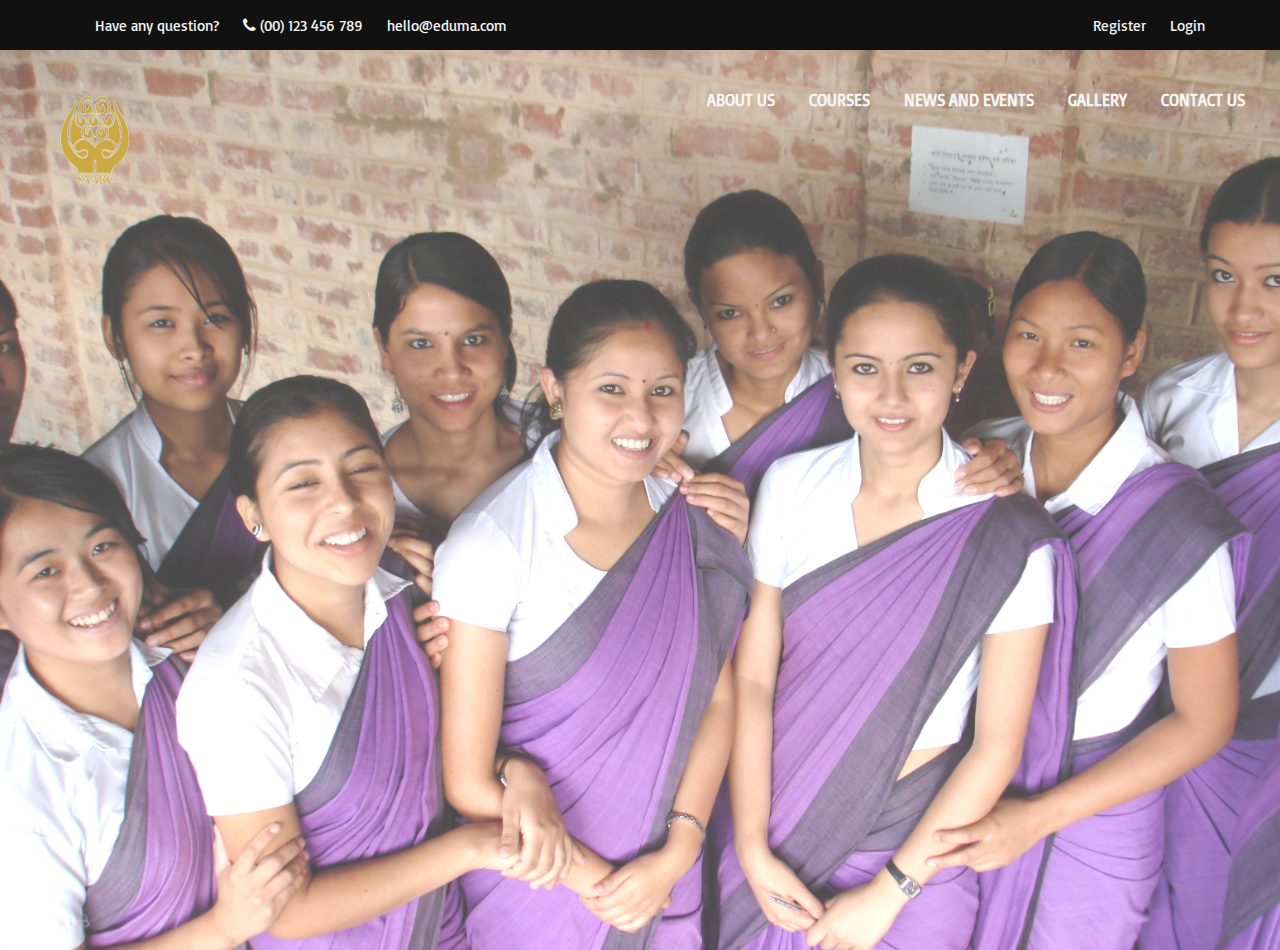
<file: index.html>
<!DOCTYPE html>
<html lang="en">
<head>
   <meta charset="UTF-8">
   <meta name="viewport" content="width=device-width, initial-scale=1.0">
   <meta http-equiv="X-UA-Compatible" content="ie=edge">
   <title>Document</title>
   <link rel="stylesheet" type="text/css" href="https://stackpath.bootstrapcdn.com/font-awesome/4.7.0/css/font-awesome.min.css">
   <link rel="stylesheet" type="text/css" href="css/style.css">

</head>
<body>   
   <div class="container">
      <header>
         <div class="left">
            <ul>
            <li><a href="#">Have any question?</a></li>
            <li><i class="fa fa-phone"></i> <a href="#">(00) 123 456 789</a></li>
            <li><a href="#">hello@eduma.com</a></li>
            </ul>
         </div>
         <div class="right">
            <ul>
               <li><a href="signup.html">Register</a></li>
               <li><a href="login.html">Login</a></li>  
            </ul>
         </div>
      </header>
      <div class="banner">
         <div class="container">
            <div class="header2">
               <div class="logo">
                  <img src="image/new.png" alt="">
               </div>
               <div class="navbar">
                  <ul>
                     <li><a href="#">About Us</a></li>
                     <li><a href="#">courses</a></li>
                     <li><a href="#">News and Events</a></li>
                     <li><a href="#">Gallery</a></li>
                     <li><a href="#">Contact Us</a></li>
                  </ul>
               </div>
            </div>
         </div>
      </div>
   </div>
</body>
</html>
</file>
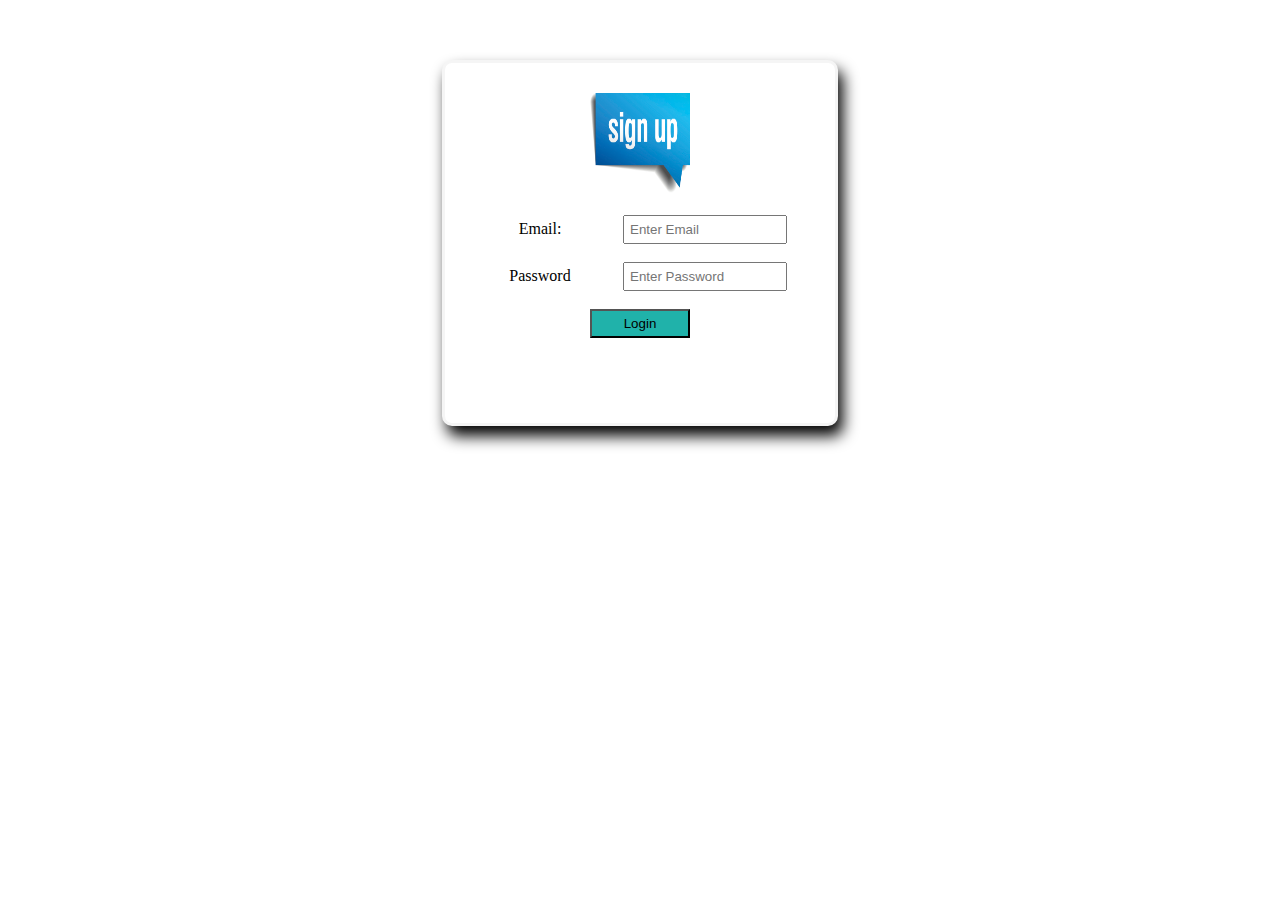
<file: login.html>
<!DOCTYPE html>
<html lang="en">
<head>
    <meta charset="UTF-8">
    <meta name="viewport" content="width=device-width, initial-scale=1.0">
    <meta http-equiv="X-UA-Compatible" content="ie=edge">
    <link rel="stylesheet" type="text/css" href="css/login.css">
    <title>Login</title>
</head>
<body>
        <div class="form">
                <form autocomplete="off"> 
                    <img src="image/signup.jpg"><br><br>
                    <label>Email:</label>
                    <input type="email" name="email" placeholder="Enter Email"><br><br>
                    <label>Password</label>
                    <input type="password" name="pass" placeholder="Enter Password"><br><br>
                    <input type="submit" name="submit" value="Login">
                </form>
</body>
</html>
</file>
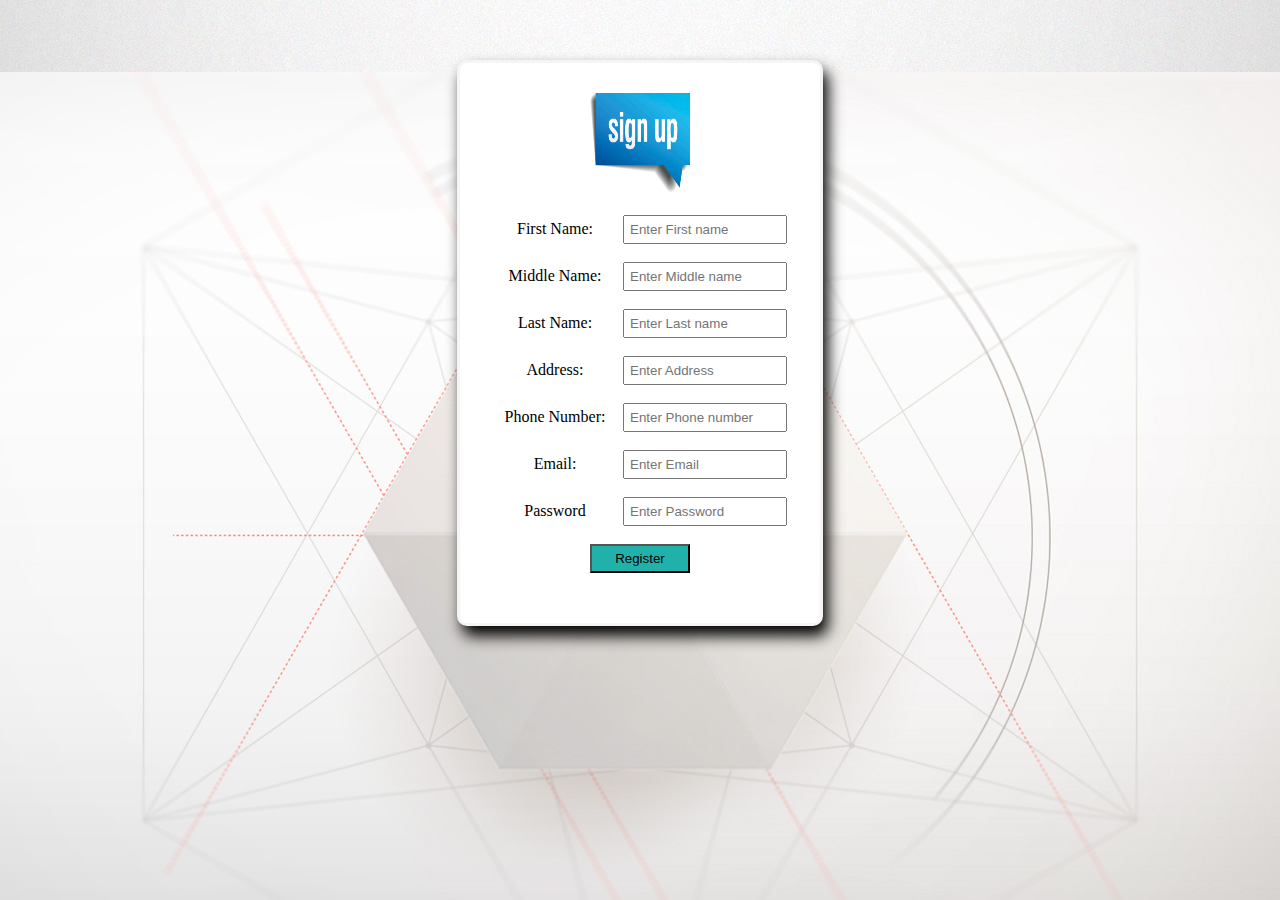
<file: signup.html>
<!DOCTYPE html>
<html lang="en">
<head>
    <meta charset="UTF-8">
    <meta name="viewport" content="width=device-width, initial-scale=1.0">
    <meta http-equiv="X-UA-Compatible" content="ie=edge">
    <title>signup</title>
    <link rel="stylesheet" type="text/css" href="css/signup.css">
</head>
<body>
    <div class="form">
    <form autocomplete="off"> 
        <img src="image/signup.jpg"><br><br>
        <label>First Name:</label>  
        <input type="text" name="username" placeholder="Enter First name "><br><br>
        <label>Middle Name:</label>
        <input type="text" name="username" placeholder="Enter Middle name"><br><br>
        <label>Last Name:</label>
        <input type="text" name="username" placeholder="Enter Last name"><br><br>
        <label>Address:</label>
        <input type="text" name="address" placeholder="Enter Address"><br><br>
        <label>Phone Number:</label>
        <input type="text" name="phone" placeholder="Enter Phone number"><br><br>
        <label>Email:</label>
        <input type="email" name="email" placeholder="Enter Email"><br><br>
        <label>Password</label>
        <input type="password" name="pass" placeholder="Enter Password"><br><br>
        <input type="submit" name="submit" value="Register">
    </form>
</div>
</body>
</html>
</file>
<file: css/style.css>
@import url('https://fonts.googleapis.com/css?family=Basic');
body{
    font-family: 'Basic', sans-serif;
}
*{
    margin: 0;
    padding: 0;
    box-sizing: border-box;
}
.left{
    float: left;
    margin-left: 70px;
}
.right{
    float: right;
    margin-right: 50px;
}
.left ul, .right ul{
    list-style-type:none;
    padding: 15px;
}
.left ul li, .right ul li{
    display: inline;
    padding: 10px;
    
}
.left ul li a, .right ul li a{
    text-decoration: none;
    color: whitesmoke;
    font-size: 15px;
}
header{
    background: #111111;
    height: 50px;
}
i{
    color:whitesmoke;
}
.banner{
    background: url(../image/banner.jpg);
    height: 100vh;
    background-size: cover;
    opacity: 0.9;
}
.container{
 margin: auto;
}
.header2{
    padding: 40px 20px;
}
.logo{
    float: left;
}
.navbar{
    float: right;
}
.navbar ul{
    list-style: none;
}
.navbar ul li{
    display: inline;
    padding: 15px;
    font-weight: bold;
    text-transform: uppercase;
}
.navbar ul li a{
    text-decoration: none;
    color: whitesmoke;
}
.logo img{
    background: transparent;
    width: 150px;
    height: 100px;
    padding:1px 5px;
}
</file>
<file: css/login.css>
.form{
    height: 300px;
    width: 330px;
    border: 3px solid whitesmoke;
    border-radius: 10px;
    box-shadow: 5px 10px 15px black;
    margin: auto;
    padding: 30px;
    background:#fff;
    margin-top: 60px;
    text-align: center;
}
.form form img{
    height: 100px;
    width: 100px;
    text-align: center;
}
label
{
    width: 120px; float: left;
    padding: 5px;
}
input{
    width: 150px;
    padding: 5px;
}
input[type=submit]{
    width: 100px;
    background: lightseagreen;
}
</file>
<file: css/signup.css>
body{
    background: url(../image/background.jpg);
    background-size: cover;
}
.form{
    height: 500px;
    width: 300px;
    border: 3px solid whitesmoke;
    border-radius: 10px;
    box-shadow: 5px 10px 15px black;
    margin: auto;
    padding: 30px;
    background:#fff;
    margin-top: 60px;
    text-align: center;
}
.form form img{
    height: 100px;
    width: 100px;
    text-align: center;
}
input[type=submit]{
    width: 100px;
    background: lightseagreen;
}
input{
width: 150px;
padding: 5px;
}
label
{
    width: 120px; float: left;
    padding: 5px;
}
</file>
